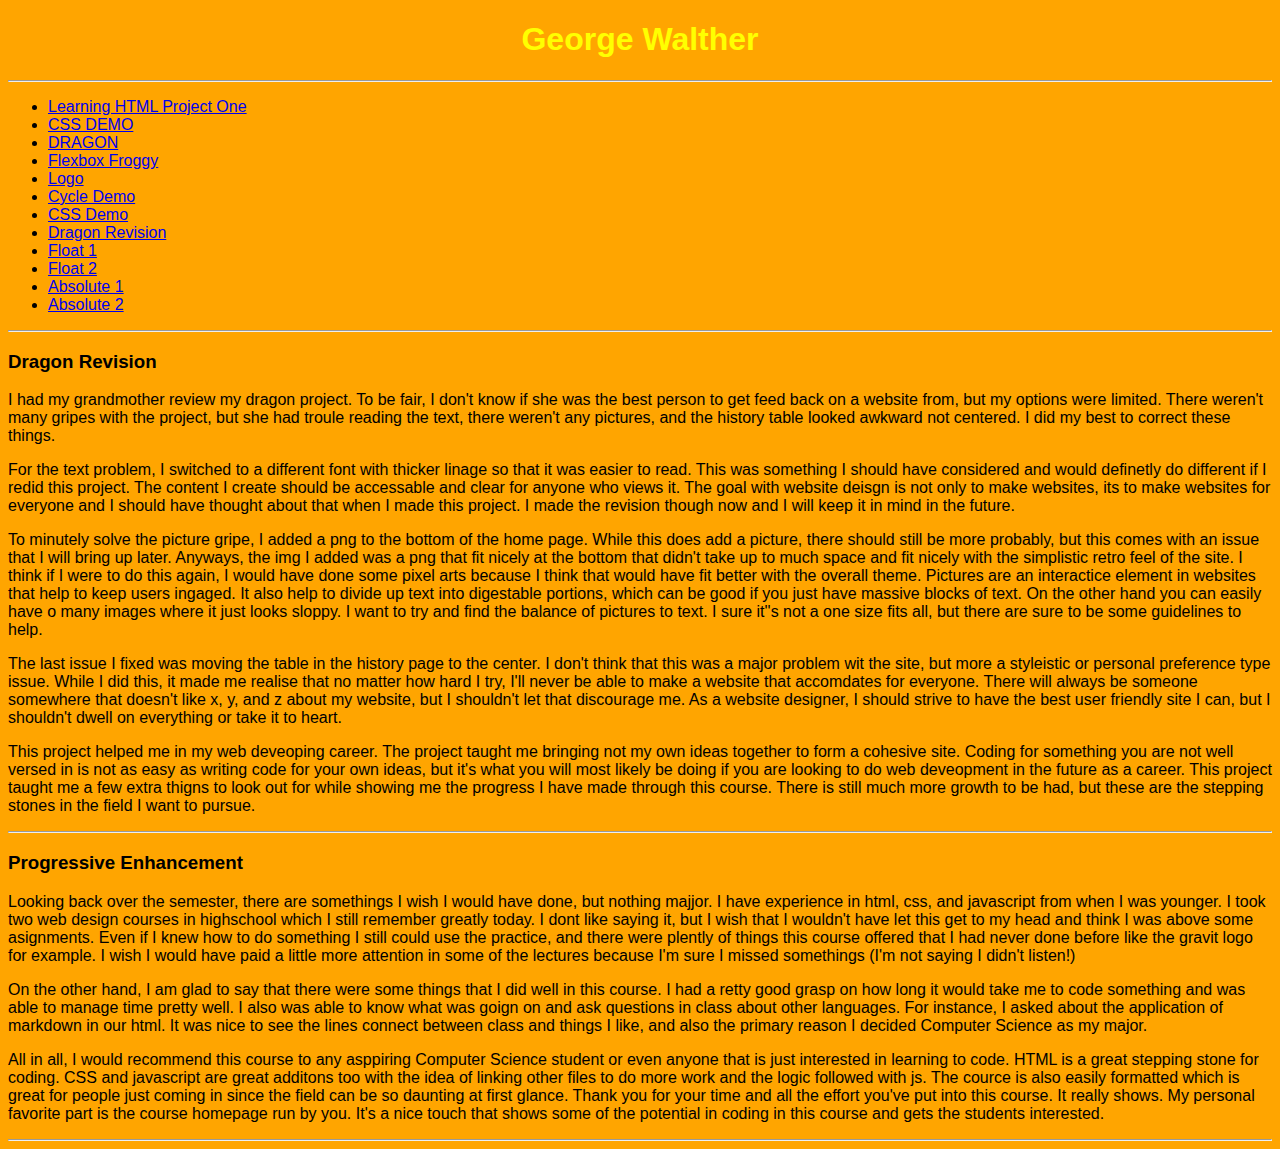
<file: index.html>
<!doctype html>
<html>
    <head>
        <title>
            George Walther IFSC 1310
        </title>
        <link rel="stylesheet" href="homecss.css">
        <meta name="description" content="A simmple website made by George Walther for internet technologies 1310 and the University of Arkansas at Little Rock." />
        <meta name="author" content="George Walther" />
    </head>
    <body>
        <h1>George Walther</h1>
        
        <hr />
        
        <nav>
            <ul>
                <li><a href="htmlassign1/index.html">Learning HTML Project One</a></li>
                <li><a href="cssdemo/index.html">CSS DEMO</a></li>
                <li><a href="dragon/assests/index.html">DRAGON</a></li>
                <li><a href="flexboxfroggy.png">Flexbox Froggy</a></li>
                <li><a href="logo.png">Logo</a></li>
                <li><a href="cycle/cycle.html">Cycle Demo</a></li>
                <li><a href="cssdemo/index.html">CSS Demo</a></li>
                <li><a href="dragonrevision/assests/index.html">Dragon Revision</a></li>
                <li><a href="csspos/assets/f1.html">Float 1</a></li>
                <li><a href="csspos/assets/f2.html">Float 2</a></li>
                <li><a href="csspos/assets/a1.html">Absolute 1</a></li>
                <li><a href="csspos/assets/a2.html">Absolute 2</a></li>
            </ul>    
        </nav>
        <hr/>
        <h3>Dragon Revision</h3>
        <p>I had my grandmother review my dragon project. To be fair, I don't know if she was the best person to get feed back on a website from, but my options were limited. There weren't many gripes with the project, but she had troule reading the text, there weren't any pictures, and the history table looked awkward not centered. I did my best to correct these things. </p>
        <p>For the text problem, I switched to a different font with thicker linage so that it was easier to read. This was something I should have considered and would definetly do different if I redid this project. The content I create should be accessable and clear for anyone who views it. The goal with website deisgn is not only to make websites, its to make websites for everyone and I should have thought about that when I made this project. I made the revision though now and I will keep it in mind in the future.</p>
        <p>To minutely solve the picture gripe, I added a png to the bottom of the home page. While this does add a picture, there should still be more probably, but this comes with an issue that I will bring up later. Anyways, the img I added was a png that fit nicely at the bottom that didn't take up to much space and fit nicely with the simplistic retro feel of the site. I think if I were to do this again, I would have done some pixel arts because I think that would have fit better with the overall theme. Pictures are an interactice element in websites that help to keep users ingaged. It also help to divide up text into digestable portions, which can be good if you just have massive blocks of text. On the other hand you can easily have o many images where it just looks sloppy. I want to try and find the balance of pictures to text. I sure it''s not a one size fits all, but there are sure to be some guidelines to help.</p>
        <p>The last issue I fixed was moving the table in the history page to the center. I don't think that this was a major problem wit the site, but more a styleistic or personal preference type issue. While I did this, it made me realise that no matter how hard I try, I'll never be able to make a website that accomdates for everyone. There will always be someone somewhere that doesn't like x, y, and z about my website, but I shouldn't let that discourage me. As a website designer, I should strive to have the best user friendly site I can, but I shouldn't dwell on everything or take it to heart.</p>
        <p>This project helped me in my web deveoping career. The project taught me bringing not my own ideas together to form a cohesive site. Coding for something you are not well versed in is not as easy as writing code for your own ideas, but it's what you will most likely be doing if you are looking to do web deveopment in the future as a career. This project taught me a few extra thigns to look out for while showing me the progress I have made through this course. There is still much more growth to be had, but these are the stepping stones in the field I want to pursue. </p>
        <hr/>
        <h3>Progressive Enhancement</h3>
        <p>Looking back over the semester, there are somethings I wish I would have done, but nothing majjor. I have experience in html, css, and javascript from when I was younger. I took two web design courses in highschool which I still remember greatly today. I dont like saying it, but I wish that I wouldn't have let this get to my head and think I was above some asignments. Even if I knew how to do something I still could use the practice, and there were plently of things this course offered that I had never done before like the gravit logo for example. I wish I would have paid a little more attention in some of the lectures because I'm sure I missed somethings (I'm not saying I didn't listen!)</p>
        <p>On the other hand, I am glad to say that there were some things that I did well in this course. I had a retty good grasp on how long it would take me to code something and was able to manage time pretty well. I also was able to know what was goign on and ask questions in class about other languages. For instance, I asked about the application of markdown in our html. It was nice to see the lines connect between class and things I like, and also the primary reason I decided Computer Science as my major.</p>
        <p>All in all, I would recommend this course to any asppiring Computer Science student or even anyone that is just interested in learning to code. HTML is a great stepping stone for coding. CSS and javascript are great additons too with the idea of linking other files to do more work and the logic followed with js. The cource is also easily formatted which is great for people just coming in since the field can be so daunting at first glance. Thank you for your time and all the effort you've put into this course. It really shows. My personal favorite part is the course homepage run by you. It's a nice touch that shows some of the potential in coding in this course and gets the students interested.</p>
        <hr />
    </body>
</html>
</file>
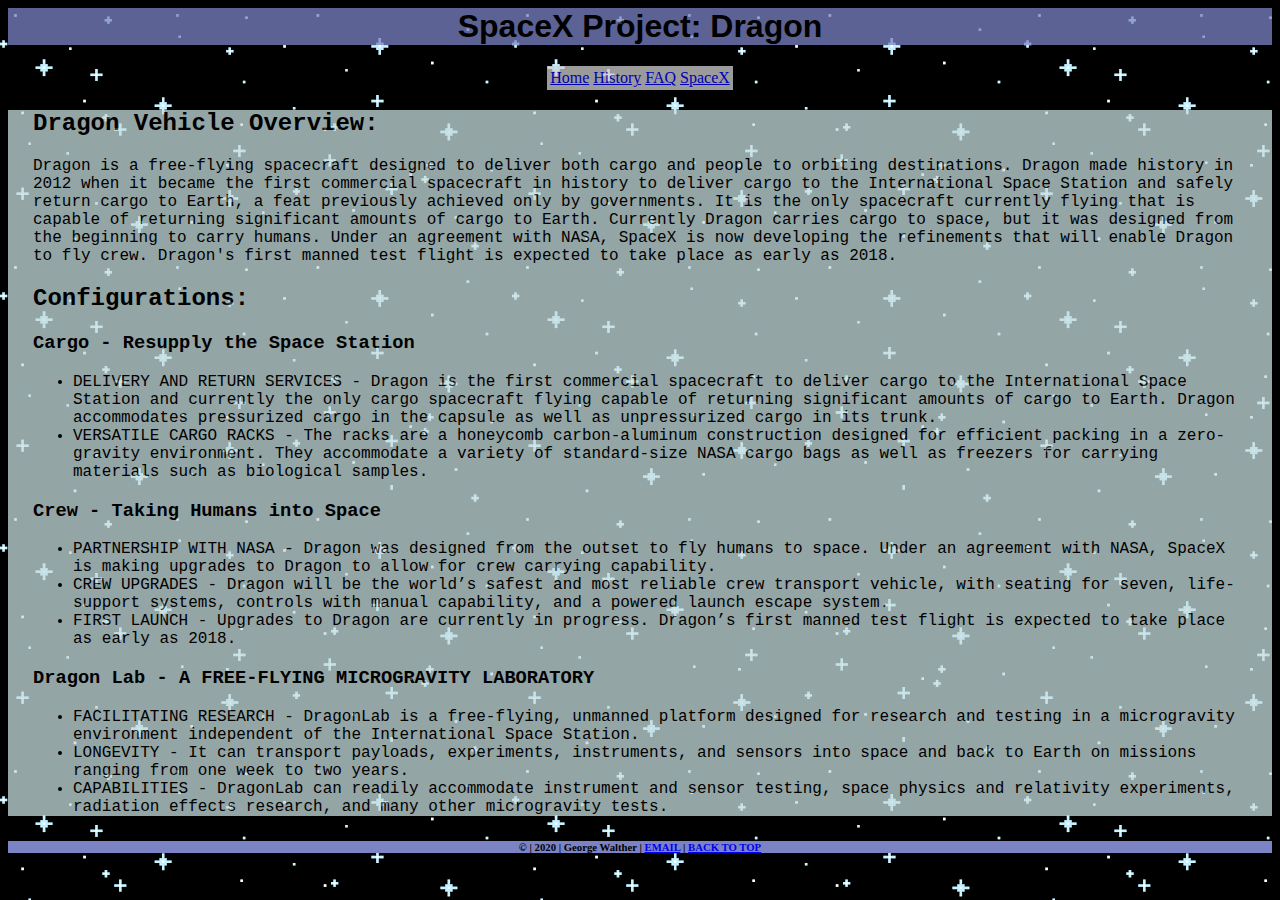
<file: dragon/assests/index.html>
<html>
    <head>
        <title>HomePage</title>
        <link rel="stylesheet" href="css/stylesheet.css">
        <meta name="robots" content="noindex">
    </head>
    <body>
        <a name="top"></a>
        <h1>SpaceX Project: Dragon</h1>
<nav>
    <table class="nav">
        <tr>
            <td>
            <a href="index.html" title="Go to the Course homepage">Home</a>
            </td>
            <td>
            <a href="history.html" title="History" target="_blank">History</a>
            </td>
            <td>
            <a href="faqs.html" title="Frequently Asked Questions" target="_blank">FAQ</a>
            </td>
            <td>
            <a href="https://www.spacex.com/" title="SpaceX Homepage">SpaceX</a>
            </td>
        </tr>
    </table>
 </nav>
        <div class="content">
        <h2>Dragon Vehicle Overview: </h2>
        <p>Dragon is a free-flying spacecraft designed to deliver both cargo and people to orbiting destinations. Dragon made history in 2012 when it became the first commercial spacecraft in history to deliver cargo to the International Space Station and safely return cargo to Earth, a feat previously achieved only by governments. It is the only spacecraft currently flying that is capable of returning significant amounts of cargo to Earth. Currently Dragon carries cargo to space, but it was designed from the beginning to carry humans. Under an agreement with NASA, SpaceX is now developing the refinements that will enable Dragon to fly crew. Dragon's first manned test flight is expected to take place as early as 2018.</p>
        <h2>Configurations: </h2>
        <h3>Cargo - Resupply the Space Station</h3>
        <ul>
            <li>DELIVERY AND RETURN SERVICES - Dragon is the first commercial spacecraft to deliver cargo to the International Space Station and currently the only cargo spacecraft flying capable of returning significant amounts of cargo to Earth. Dragon accommodates pressurized cargo in the capsule as well as unpressurized cargo in its trunk.</li>
            <li>VERSATILE CARGO RACKS - The racks are a honeycomb carbon-aluminum construction designed for efficient packing in a zero-gravity environment. They accommodate a variety of standard-size NASA cargo bags as well as freezers for carrying materials such as biological samples.</li>
        </ul>
        <h3>Crew - Taking Humans into Space</h3>
        <ul>
            <li>PARTNERSHIP WITH NASA - Dragon was designed from the outset to fly humans to space. Under an agreement with NASA, SpaceX is making upgrades to Dragon to allow for crew carrying capability.</li>
            <li>CREW UPGRADES - Dragon will be the world’s safest and most reliable crew transport vehicle, with seating for seven, life-support systems, controls with manual capability, and a powered launch escape system.</li>
            <li>FIRST LAUNCH - Upgrades to Dragon are currently in progress. Dragon’s first manned test flight is expected to take place as early as 2018.</li>
        </ul>
        <h3>Dragon Lab - A FREE-FLYING MICROGRAVITY LABORATORY</h3>
        <ul>
            <li>FACILITATING RESEARCH - DragonLab is a free-flying, unmanned platform designed for research and testing in a microgravity environment independent of the International Space Station.</li>
            <li>LONGEVITY - It can transport payloads, experiments, instruments, and sensors into space and back to Earth on missions ranging from one week to two years.</li>
            <li>CAPABILITIES - DragonLab can readily accommodate instrument and sensor testing, space physics and relativity experiments, radiation effects research, and many other microgravity tests.</li>
        </ul>
        </div>
        <h6>© | 2020 | George Walther | <a href="mailto:gwalther@ualr.edu">EMAIL</a> | <a href="#top">BACK TO TOP</a></h6>
    </body>
</html>
</file>
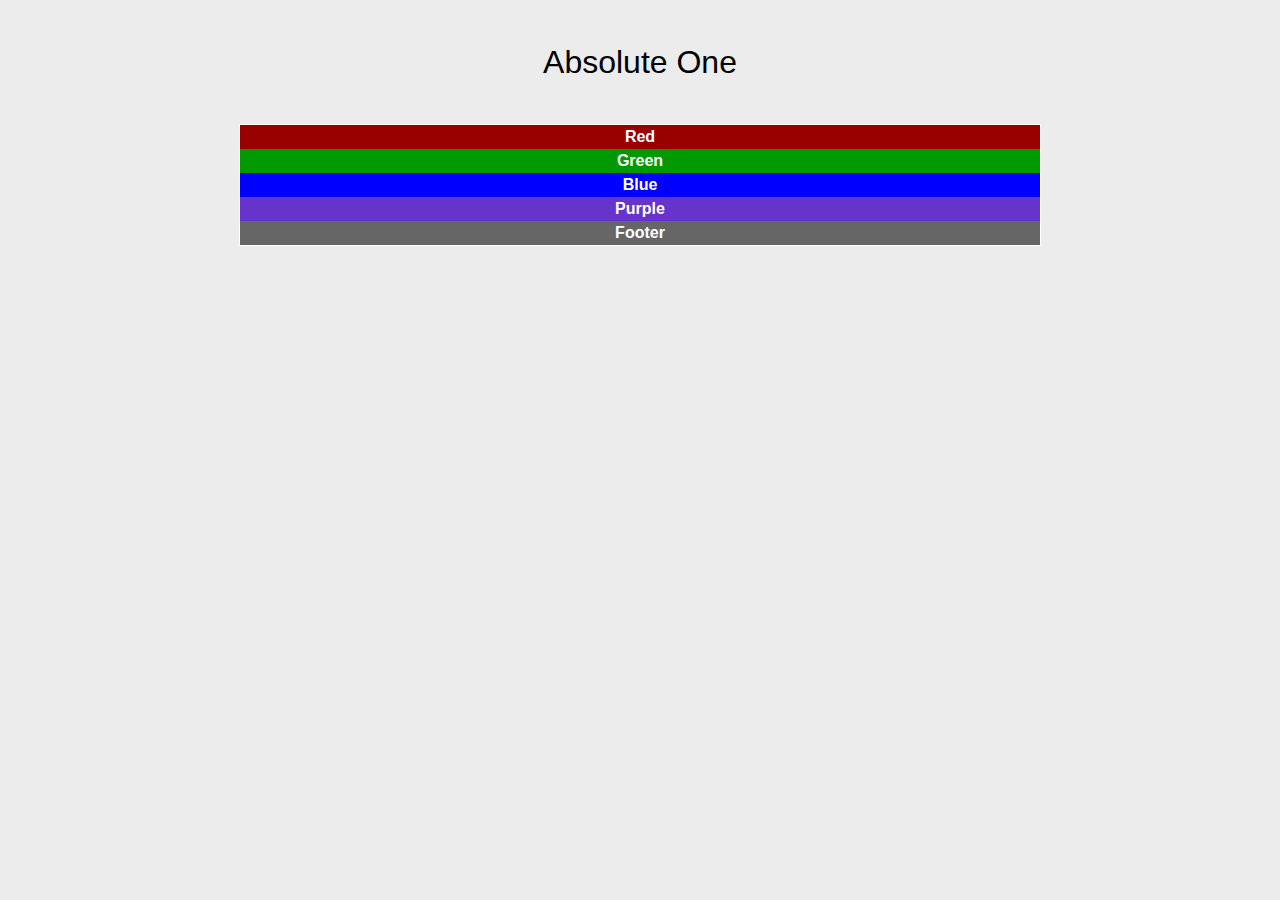
<file: csspos/assets/a1.html>
<!DOCTYPE html>
<html lang="en">
<head>
<title>Positioning Lab</title>
<link rel="stylesheet" href="css/a1css.css">
</head>

<body>
<h1>Absolute One</h1>
<div id="wrapper">
  <div id="red">Red</div>
  <div id="green">Green</div>
  <div id="blue">Blue</div>
  <div id="purple">Purple</div>
  <div id="footer">Footer</div>
</div>
</body>
</html>
</file>
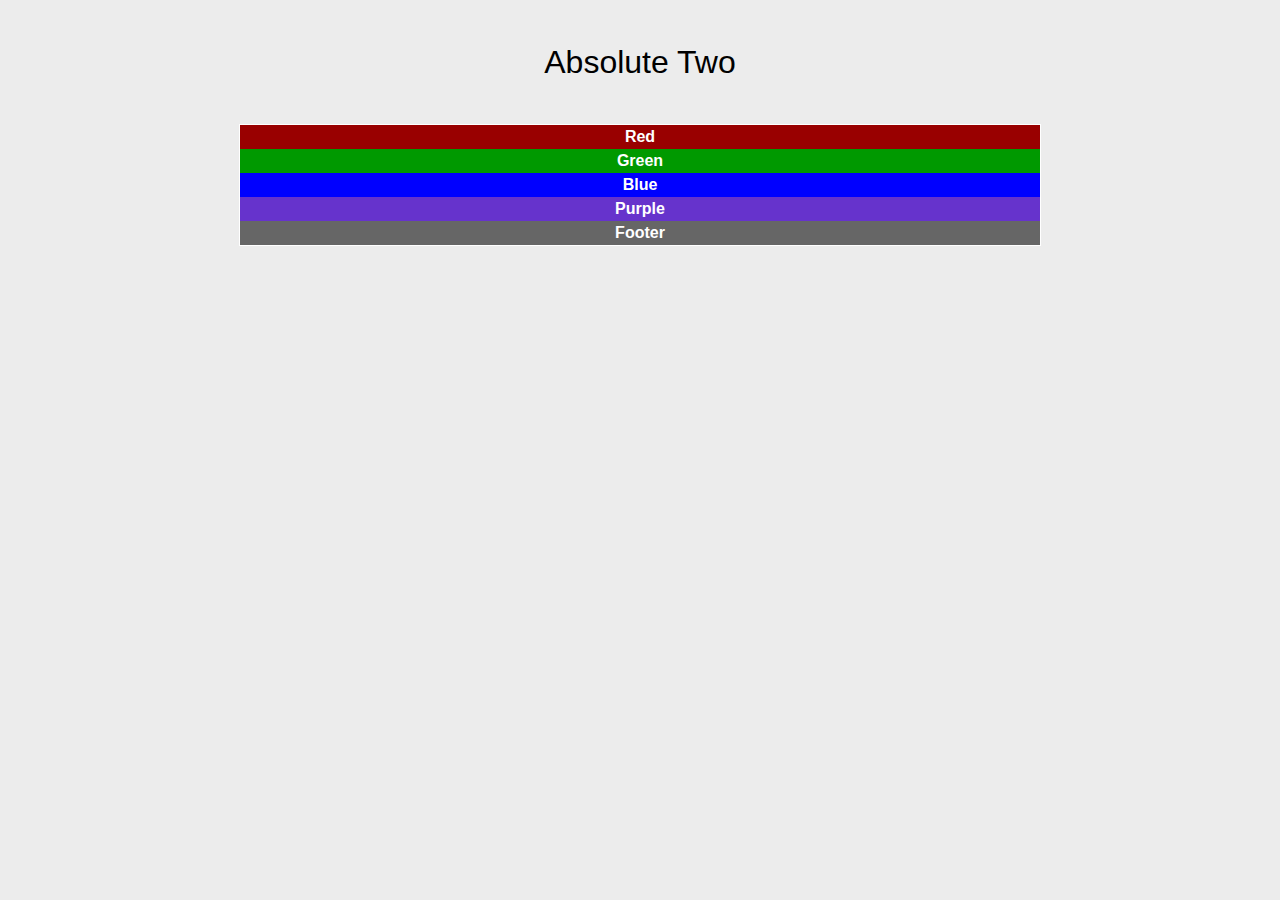
<file: csspos/assets/a2.html>
<!DOCTYPE html>
<html lang="en">
<head>
<title>Positioning Lab</title>
<link rel="stylesheet" href="css/a2css.css">
</head>
<body>
<h1>Absolute Two</h1>
<div id="wrapper">
  <div id="red">Red</div>
  <div id="green">Green</div>
  <div id="blue">Blue</div>
  <div id="purple">Purple</div>
  <div id="footer">Footer</div>
</div>
</body>
</html>
</file>
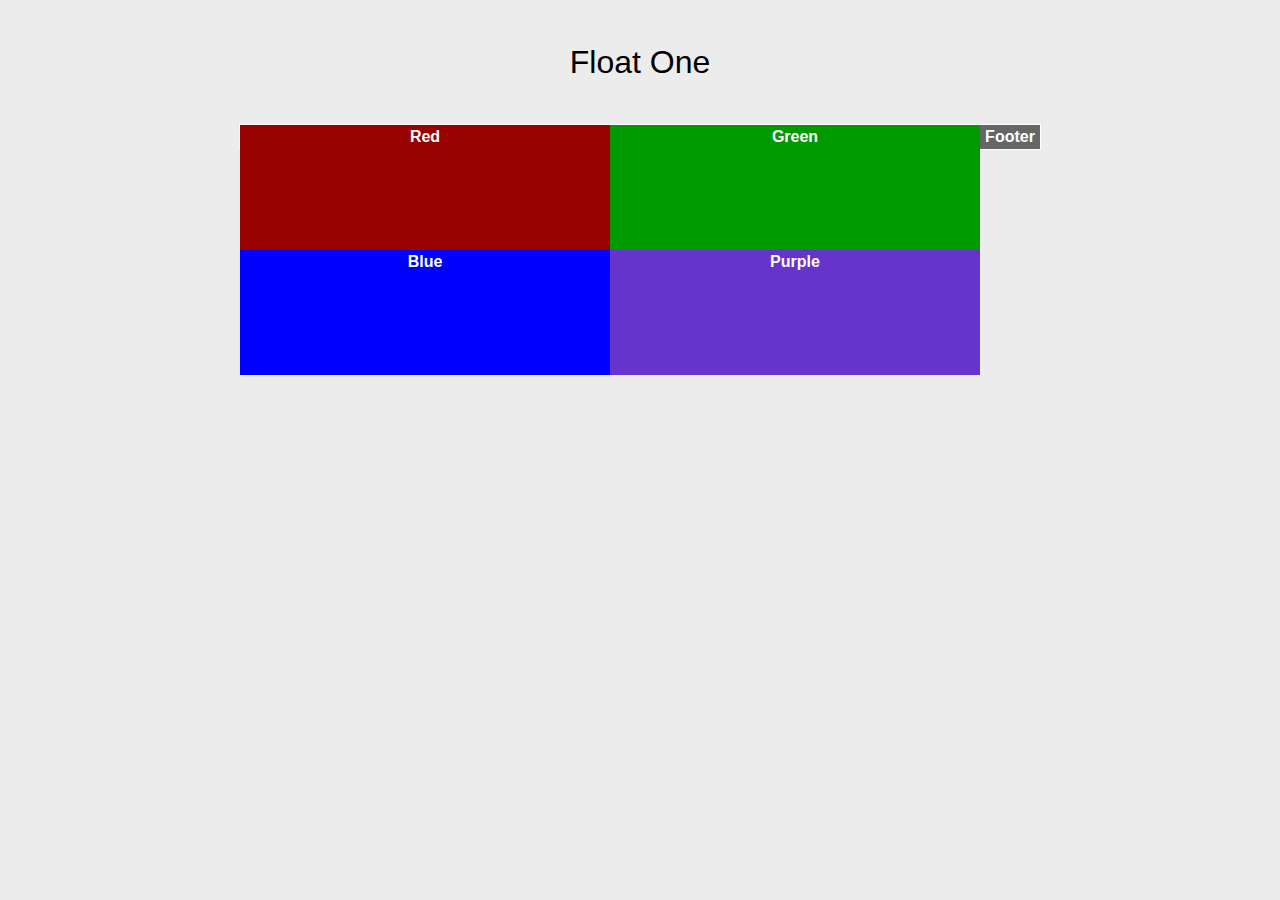
<file: csspos/assets/f1.html>
<!DOCTYPE html>
<html lang="en">
<head>
<title>Positioning Lab</title>
<link rel="stylesheet" href="css/f1css.css">
</head>

<body>
<h1>Float One</h1>
<div id="wrapper">
  <div id="red">Red</div>
  <div id="green">Green</div>
  <div id="blue">Blue</div>
  <div id="purple">Purple</div>
  <div id="footer">Footer</div>
</div>
</body>
</html>
</file>
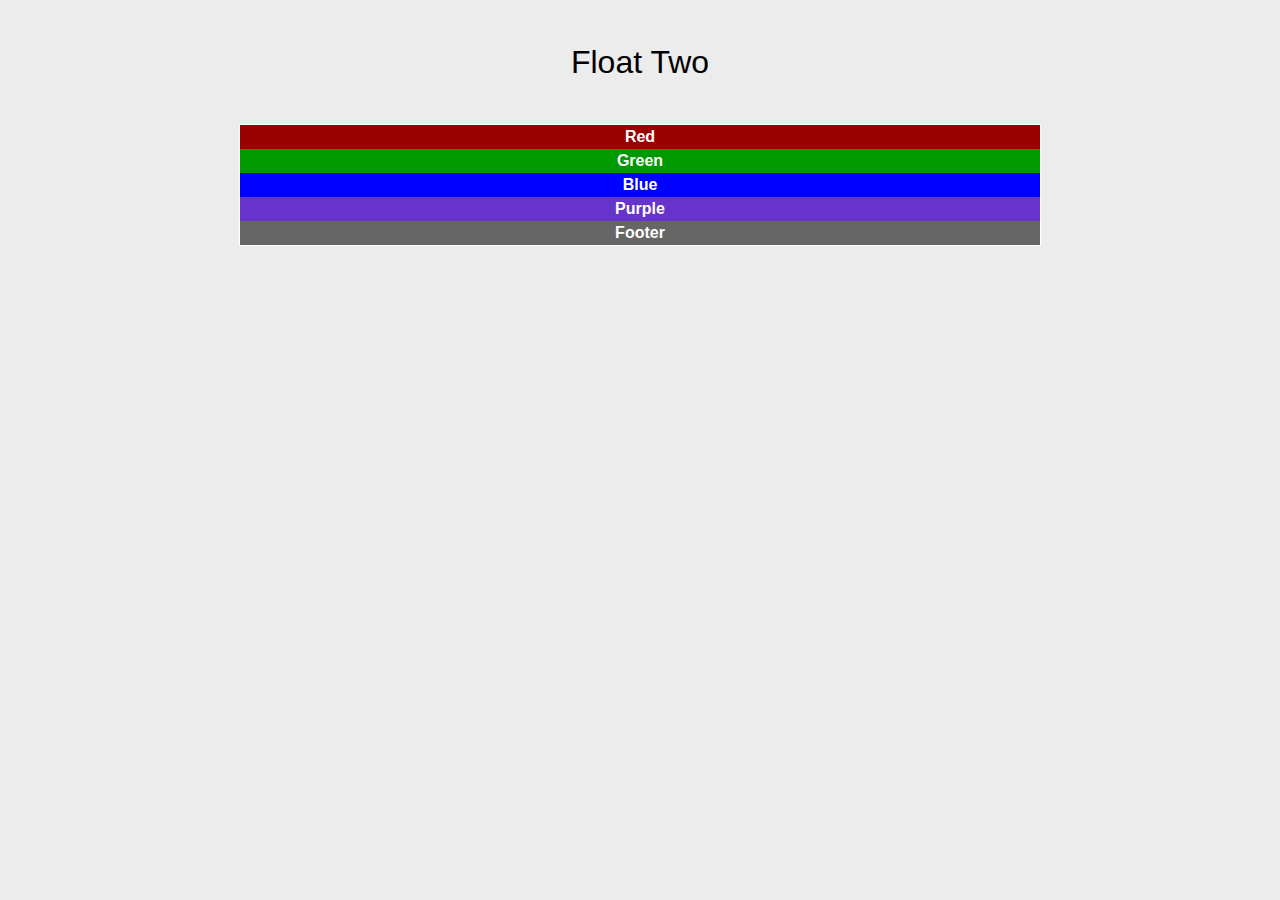
<file: csspos/assets/f2.html>
<!DOCTYPE html>
<html lang="en">
<head>
<title>Positioning Lab</title>
<link rel="stylesheet" href="css/f2css.css">
</head>

<body>
<h1>Float Two</h1>
<div id="wrapper">
  <div id="red">Red</div>
  <div id="green">Green</div>
  <div id="blue">Blue</div>
  <div id="purple">Purple</div>
  <div id="footer">Footer</div>
</div>
</body>
</html>
</file>
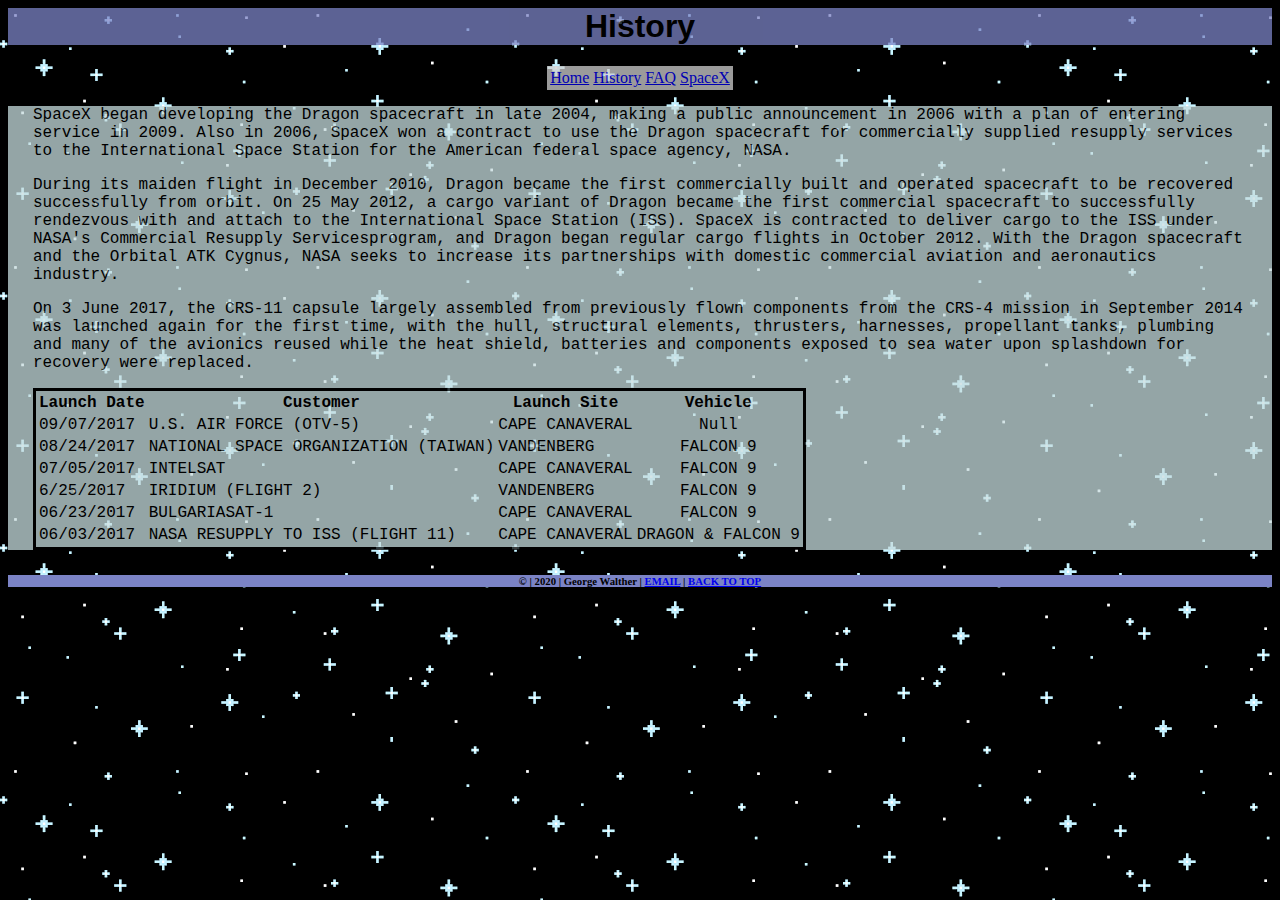
<file: dragon/assests/history.html>
<html>
    <head>
        <title>History</title>
        <link rel="stylesheet" href="css/stylesheet.css">
        <meta name="robots" content="noindex">
    </head>
    <body>
        <a name="top"></a>
        <h1>History</h1>
<nav>
    <table class="nav">
        <tr>
            <td>
            <a href="index.html" title="Go to the Course homepage">Home</a>
            </td>
            <td>
            <a href="history.html" title="History" target="_blank">History</a>
            </td>
            <td>
            <a href="faqs.html" title="Frequently Asked Questions" target="_blank">FAQ</a>
            </td>
            <td>
            <a href="https://www.spacex.com/" title="SpaceX Homepage">SpaceX</a>
            </td>
        </tr>
    </table>
 </nav>
        <div class="content">
        <p>SpaceX began developing the Dragon spacecraft in late 2004, making a public announcement in 2006 with a plan of entering service in 2009. Also in 2006, SpaceX won a contract to use the Dragon spacecraft for commercially supplied resupply services to the International Space Station for the American federal space agency, NASA.</p>
        <p>During its maiden flight in December 2010, Dragon became the first commercially built and operated spacecraft to be recovered successfully from orbit. On 25 May 2012, a cargo variant of Dragon became the first commercial spacecraft to successfully rendezvous with and attach to the International Space Station (ISS). SpaceX is contracted to deliver cargo to the ISS under NASA's Commercial Resupply Servicesprogram, and Dragon began regular cargo flights in October 2012.  With the Dragon spacecraft and the Orbital ATK Cygnus, NASA seeks to increase its partnerships with domestic commercial aviation and aeronautics industry. </p>
        <p>On 3 June 2017, the CRS-11 capsule largely assembled from previously flown components from the CRS-4 mission in September 2014 was launched again for the first time, with the hull, structural elements, thrusters, harnesses, propellant tanks, plumbing and many of the avionics reused while the heat shield, batteries and components exposed to sea water upon splashdown for recovery were replaced.</p>
        <table class="tabhis">
            <tr>
                <th>Launch Date</th><th>Customer</th><th>Launch Site</th><th>Vehicle</th>
            </tr>
            <tr>
                <td>09/07/2017</td><td>U.S. AIR FORCE (OTV-5)</td><td>CAPE CANAVERAL</td><td class="veh">Null</td>
            </tr>
            <tr>
                <td>08/24/2017</td><td>NATIONAL SPACE ORGANIZATION (TAIWAN)</td><td>VANDENBERG</td><td class="veh">FALCON 9</td>
            </tr>
            <tr>
                <td>07/05/2017</td><td>INTELSAT</td><td>CAPE CANAVERAL</td><td class="veh">FALCON 9</td>
            </tr>
            <tr>
                <td>6/25/2017</td><td>IRIDIUM (FLIGHT 2)</td><td>VANDENBERG</td><td class="veh">FALCON 9</td> 
            </tr>
            <tr>
                <td>06/23/2017</td><td>BULGARIASAT-1</td><td>CAPE CANAVERAL</td><td class="veh">FALCON 9</td> 
            </tr>
            <tr>
                <td>06/03/2017</td><td>NASA RESUPPLY TO ISS (FLIGHT 11)</td><td>CAPE CANAVERAL</td><td class="veh">DRAGON & FALCON 9</td>
            </tr>
        </table>
        </div>
        <h6>© | 2020 | George Walther | <a href="mailto:gwalther@ualr.edu">EMAIL</a> | <a href="#top">BACK TO TOP</a></h6>
    </body>
</html>
</file>
<file: homecss.css>
body {
    font-family:Impact, Charcoal, sans-serif;
    background-color: orange;
}
h1 {
    text-align: center;
    color: yellow;
}
</file>
<file: dragon/assests/css/stylesheet.css>
h1 {
    text-align: center;
    background-color: #7B83C5;
    font-family: Impact, Charcoal, sans-serif;
    opacity: 75%;
}
.content {
    background-color: #C6DCDE;
    padding-left: 25px;
    padding-right: 25px;
    font-family: "Courier New", Courier, monospace;
    opacity: 75%;
}
h6 {
    text-align: center;
    background-color: #7B83C5;
}
.nav {
    background-color: #CFCFCF;
    margin-left: auto;
    margin-right: auto;
    opacity: 75%;
}
body {
    background-image: url("../img/bg.png");
    background-repeat: repeat;
}
.veh {
    text-align: center;
}
.tabhis {
    border: solid;
}
</file>
<file: csspos/assets/css/a1css.css>
* {
	margin: 0px;
	padding: 0px;
}
body {
	background-color: #ECECEC;
	font-weight: bold;
	font-family: Tahoma, Geneva, sans-serif;
	color: #FFF;
	text-align: center;
	line-height: 24px;
}
#wrapper {
	background-color: #FFF;
	border-top-width: 1px;
	border-right-width: 1px;
	border-bottom-width: 1px;
	border-left-width: 1px;
	border-top-style: solid;
	border-right-style: solid;
	border-bottom-style: solid;
	border-left-style: solid;
	width: 800px;
	margin-right: auto;
	margin-left: auto;
}
#red {
	background-color: #900;
}
#green {
	background-color: #090;
}
#blue {
	background-color: #00F;
}
#purple {
	background-color: #63C;
}
#footer {
	background-color: #666;
}
h1 {
	color: #000;
	font-weight: normal;
	padding: 50px;
}
</file>
<file: csspos/assets/css/a2css.css>
* {
	margin: 0px;
	padding: 0px;
}
body {
	background-color: #ECECEC;
	font-weight: bold;
	font-family: Tahoma, Geneva, sans-serif;
	color: #FFF;
	text-align: center;
	line-height: 24px;
}
#wrapper {
	background-color: #FFF;
	border-top-width: 1px;
	border-right-width: 1px;
	border-bottom-width: 1px;
	border-left-width: 1px;
	border-top-style: solid;
	border-right-style: solid;
	border-bottom-style: solid;
	border-left-style: solid;
	width: 800px;
	margin-right: auto;
	margin-left: auto;
}
#red {
	background-color: #900;
}
#green {
	background-color: #090;
}
#blue {
	background-color: #00F;
}
#purple {
	background-color: #63C;
}
#footer {
	background-color: #666;
}
h1 {
	color: #000;
	font-weight: normal;
	padding: 50px;
}
</file>
<file: csspos/assets/css/f1css.css>
* {
	margin: 0px;
	padding: 0px;
}
body {
	background-color: #ECECEC;
	font-weight: bold;
	font-family: Tahoma, Geneva, sans-serif;
	color: #FFF;
	text-align: center;
	line-height: 24px;
}
#wrapper {
	background-color: #FFF;
	border-top-width: 1px;
	border-right-width: 1px;
	border-bottom-width: 1px;
	border-left-width: 1px;
	border-top-style: solid;
	border-right-style: solid;
	border-bottom-style: solid;
	border-left-style: solid;
	width: 800px;
	margin-right: auto;
	margin-left: auto;
}
#red {
	background-color: #900;
	width:370px;
	height:125px;
	float:left;
}
#green {
	background-color: #090;
	width:370px;
	height:125px;
	float:left;
}
#blue {
	background-color: #00F;
	width:370px;
	height:125px;
	float:left;
}
#purple {
	background-color: #63C;
	width:370px;
	height:125px;
	float:left;
}
#footer {
	background-color: #666;
}
h1 {
	color: #000;
	font-weight: normal;
	padding: 50px;
}
</file>
<file: csspos/assets/css/f2css.css>
* {
	margin: 0px;
	padding: 0px;
}
body {
	background-color: #ECECEC;
	font-weight: bold;
	font-family: Tahoma, Geneva, sans-serif;
	color: #FFF;
	text-align: center;
	line-height: 24px;
}
#wrapper {
	background-color: #FFF;
	border-top-width: 1px;
	border-right-width: 1px;
	border-bottom-width: 1px;
	border-left-width: 1px;
	border-top-style: solid;
	border-right-style: solid;
	border-bottom-style: solid;
	border-left-style: solid;
	width: 800px;
	margin-right: auto;
	margin-left: auto;
}
#red {
	background-color: #900;
}
#green {
	background-color: #090;
}
#blue {
	background-color: #00F;
}
#purple {
	background-color: #63C;
}
#footer {
	background-color: #666;
}
h1 {
	color: #000;
	font-weight: normal;
	padding: 50px;
}
</file>
